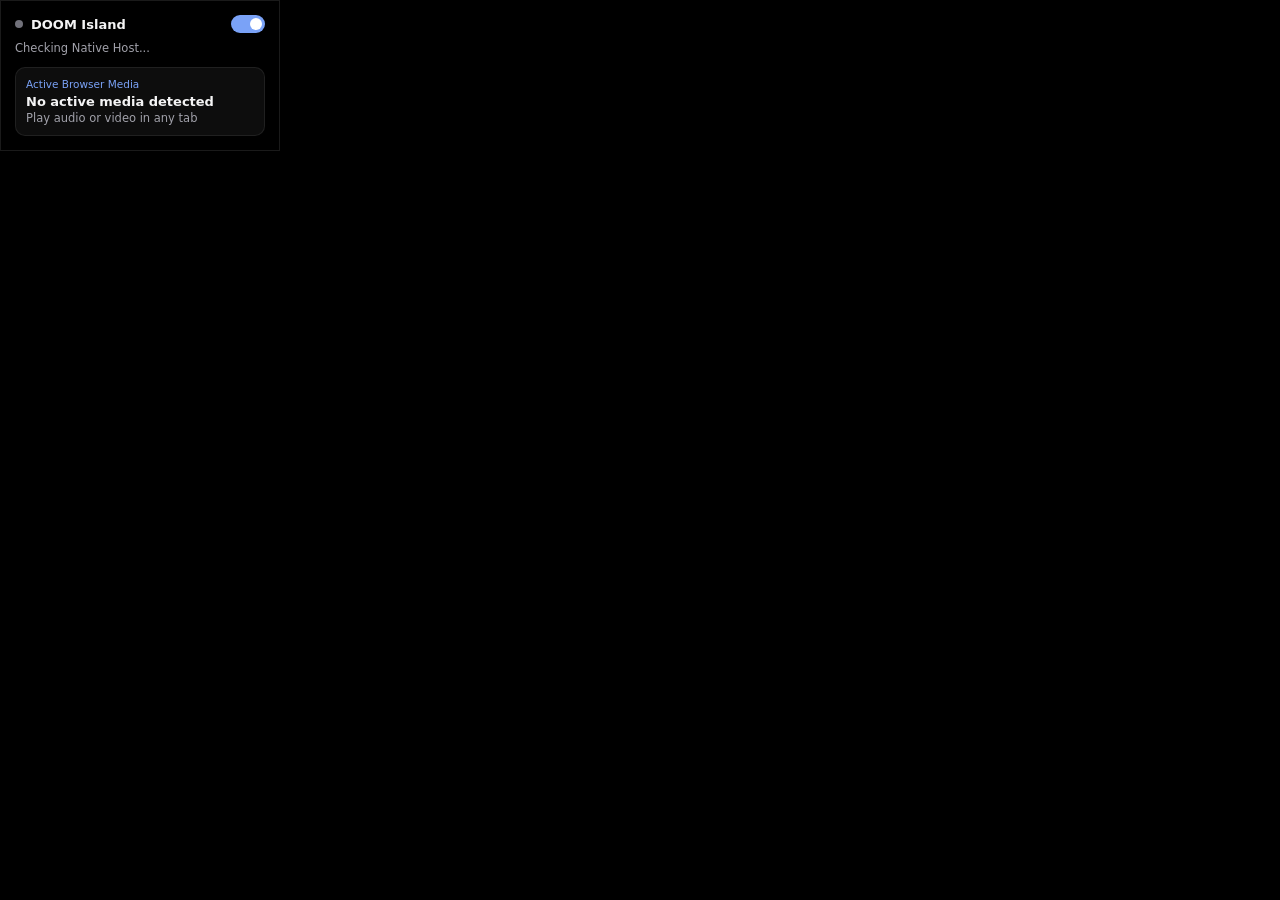
<file: src/NOVAIsland.BrowserExtension/popup/popup.html>
<!doctype html>
<html lang="en">
  <head>
    <meta charset="UTF-8" />
    <title>DOOM Island Bridge</title>
    <link rel="stylesheet" href="popup.css" />
  </head>
  <body>
    <main class="shell">
      <div class="header">
        <div class="brand">
          <span class="dot" id="statusDot"></span>
          <span class="title">DOOM Island</span>
        </div>
        <label class="switch">
          <input type="checkbox" id="enableToggle" checked />
          <span class="slider"></span>
        </label>
      </div>
      <div class="status" id="connText">Checking Native Host...</div>
      <div class="card" id="mediaCard">
        <div class="meta-label">Active Browser Media</div>
        <div class="track-title" id="trackTitle">No active media detected</div>
        <div class="track-sub" id="trackArtist">Play audio or video in any tab</div>
      </div>
    </main>
    <script src="popup.js"></script>
  </body>
</html>
</file>
<file: src/NOVAIsland.BrowserExtension/popup/popup.css>
body {
  margin: 0;
  width: 280px;
  background: #000000;
  color: #f4f4f5;
  font-family: 'Segoe UI', system-ui, sans-serif;
}
.shell {
  padding: 14px;
  border: 1px solid rgba(255, 255, 255, 0.1);
}
.header {
  display: flex;
  align-items: center;
  justify-content: space-between;
}
.brand {
  display: flex;
  align-items: center;
  gap: 8px;
  font-weight: 600;
  font-size: 13px;
}
.dot {
  width: 8px;
  height: 8px;
  border-radius: 50%;
  background: #71717a;
}
.dot.ok {
  background: #34d399;
}
.status {
  margin-top: 8px;
  font-size: 11.5px;
  color: #a1a1aa;
}
.card {
  margin-top: 12px;
  padding: 10px;
  border-radius: 10px;
  background: rgba(255, 255, 255, 0.05);
  border: 1px solid rgba(255, 255, 255, 0.08);
}
.meta-label {
  font-size: 10.5px;
  color: #7aa2f7;
  margin-bottom: 4px;
}
.track-title {
  font-size: 13px;
  font-weight: 600;
  white-space: nowrap;
  overflow: hidden;
  text-overflow: ellipsis;
}
.track-sub {
  font-size: 11.5px;
  color: #a1a1aa;
  margin-top: 2px;
  white-space: nowrap;
  overflow: hidden;
  text-overflow: ellipsis;
}
.switch {
  position: relative;
  display: inline-block;
  width: 34px;
  height: 18px;
}
.switch input {
  opacity: 0;
  width: 0;
  height: 0;
}
.slider {
  position: absolute;
  inset: 0;
  background: rgba(255, 255, 255, 0.15);
  border-radius: 999px;
  cursor: pointer;
}
.slider::before {
  content: '';
  position: absolute;
  width: 12px;
  height: 12px;
  left: 3px;
  top: 3px;
  border-radius: 50%;
  background: #fff;
  transition: transform 0.15s;
}
input:checked + .slider {
  background: #7aa2f7;
}
input:checked + .slider::before {
  transform: translateX(16px);
}
</file>
